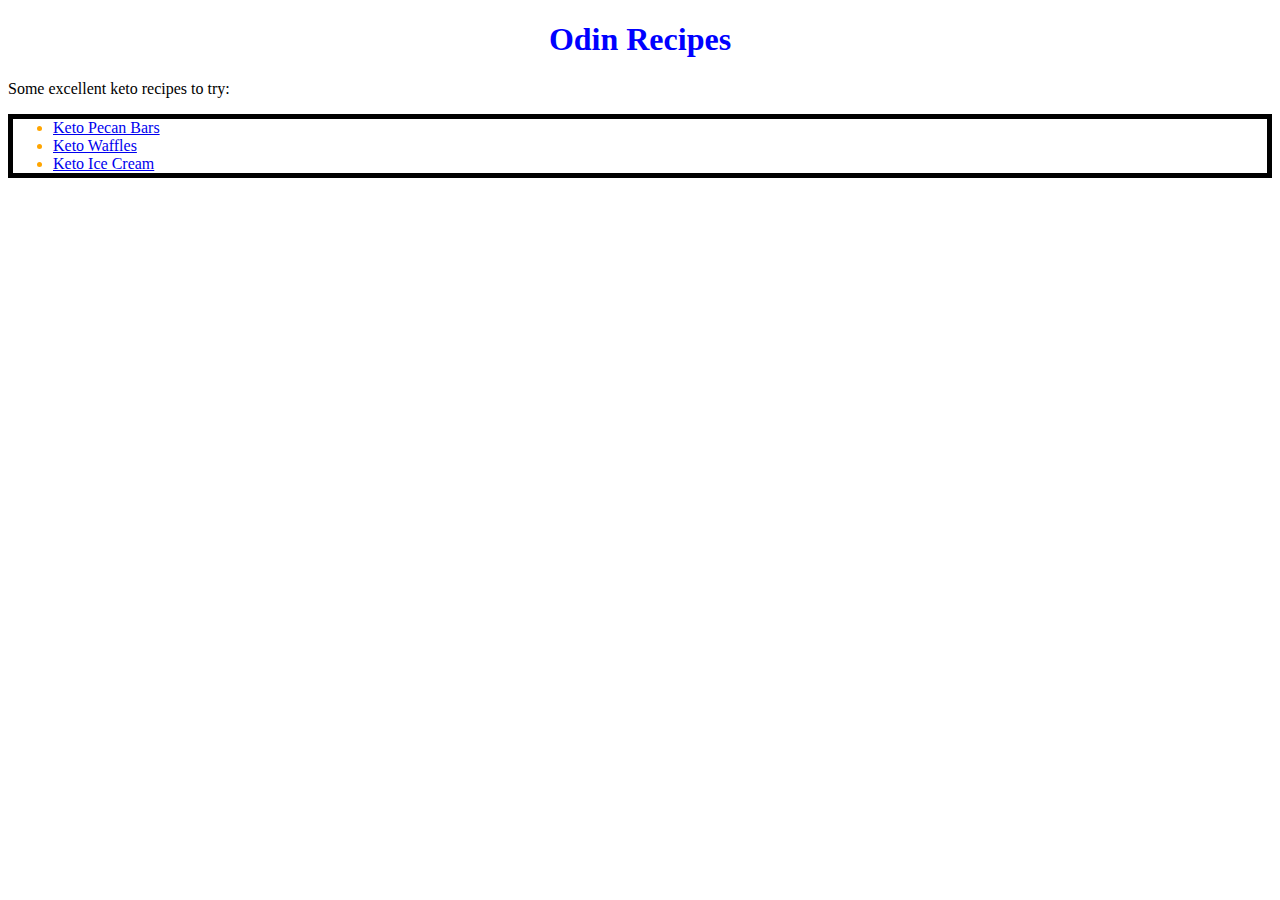
<file: index.html>
<!DOCTYPE html>
<html lang="en">
<head>
    <meta charset="UTF-8">
    <meta name="viewport" content="width=device-width, initial-scale=1.0">
    <link rel="stylesheet" href="style.css">
    <title>Odin Recipes</title>
</head>
<body>
    <h1>Odin Recipes</h1>
    <p>Some excellent keto recipes to try:</p>
    <ul>
        <li><a href="recipes/keto-pecan-bars.html">Keto Pecan Bars</a></li>
        <li><a href="recipes/choc-chip-keto-waffles.html">Keto Waffles</a></li>
        <li><a href="recipes/keto-ice-cream.html">Keto Ice Cream</a></li>
    </ul>
</body>
</html>
</file>
<file: style.css>
h1 {
    color: blue;
    text-align: center;
}

h2 {
    color: white;
    background-color: blue;
    text-align: center;
}

ul {
    color: orange;
    font-family; "Courier New", "Lucida Console", Monospace;
    border: 5px solid black;
}
</file>
